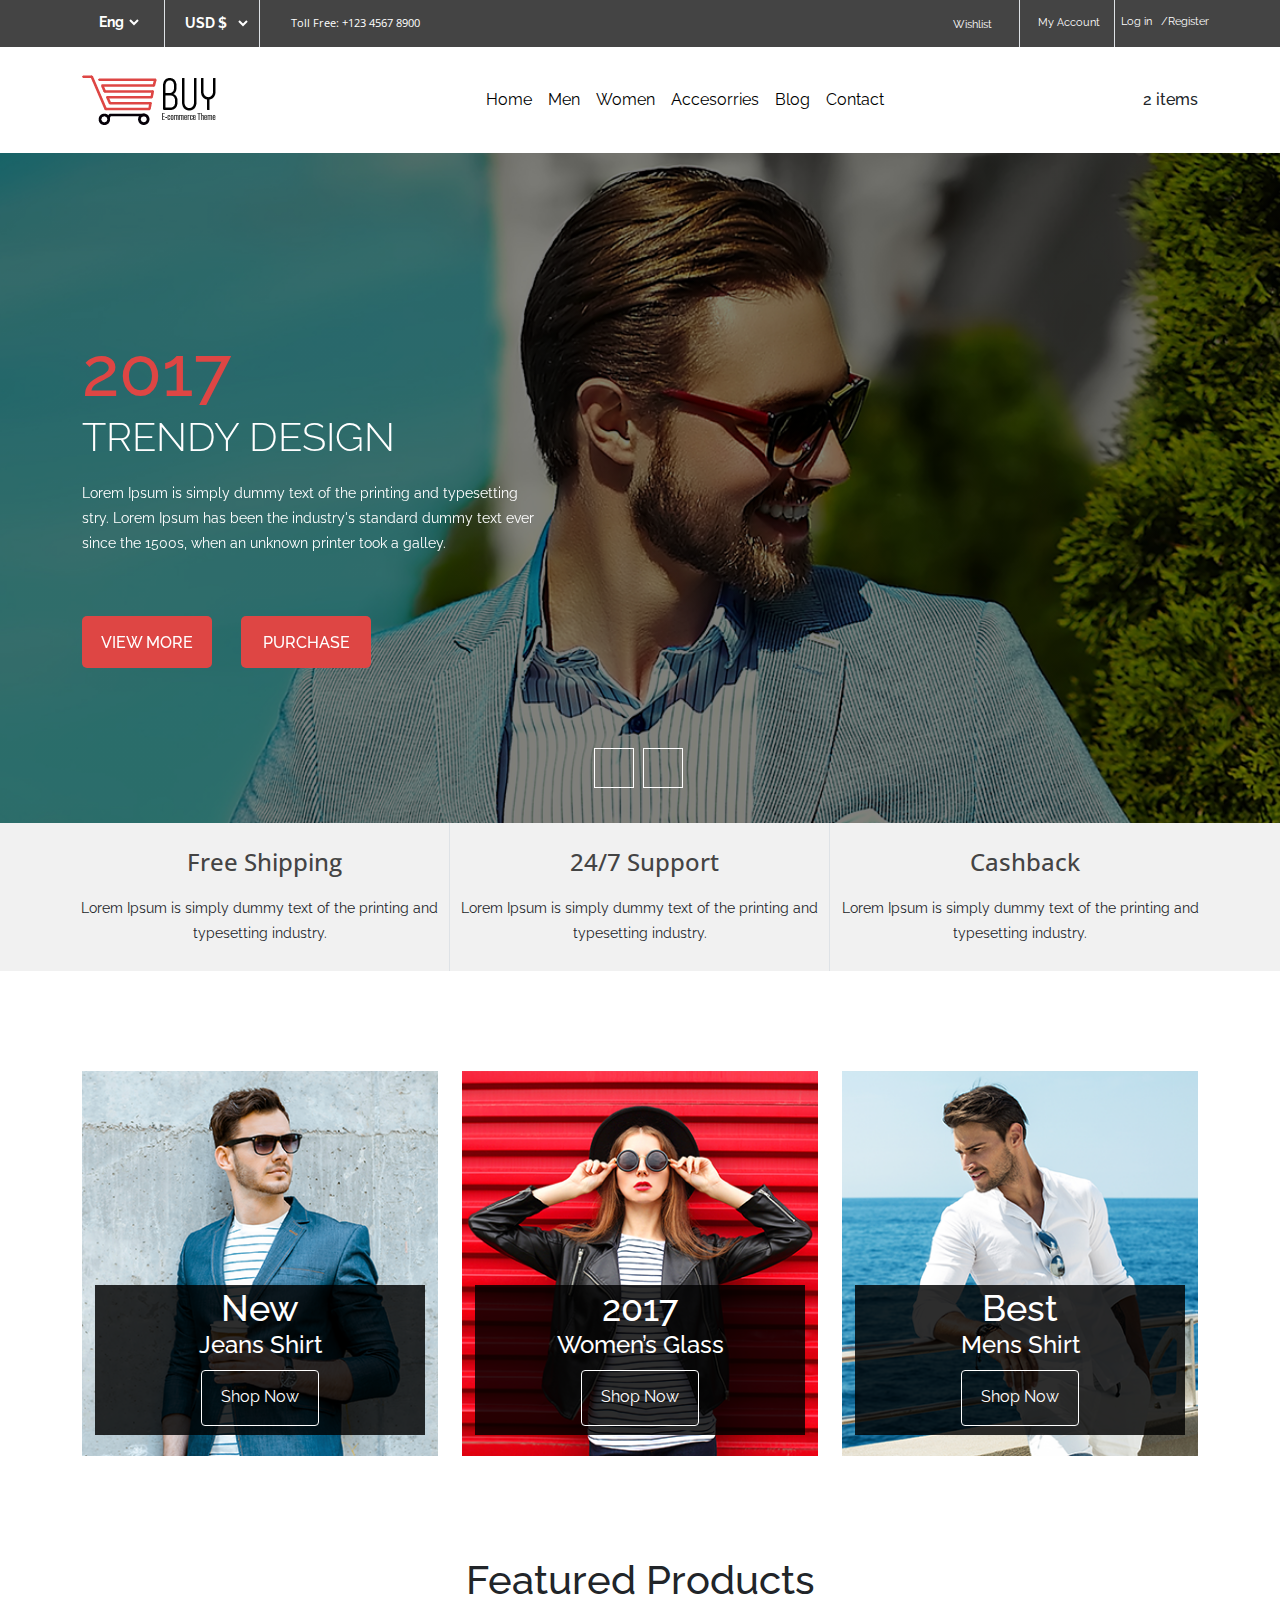
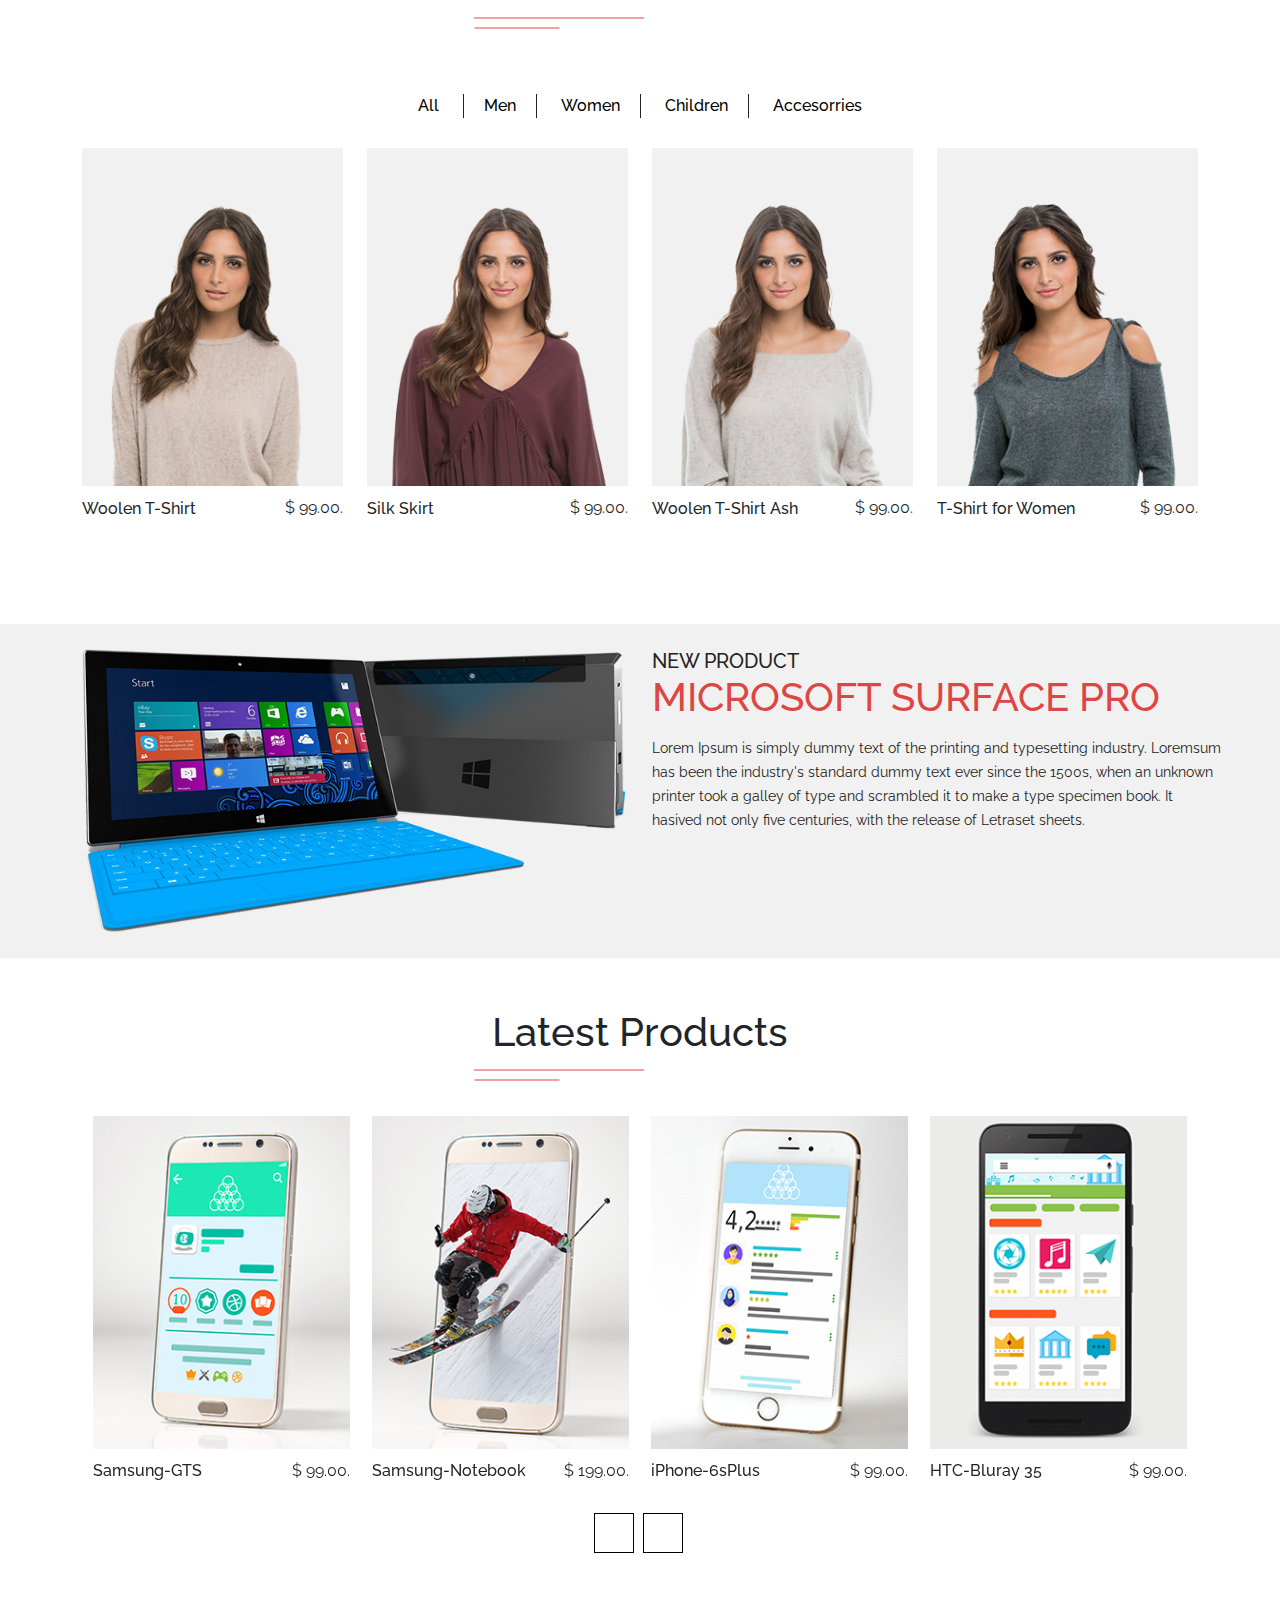
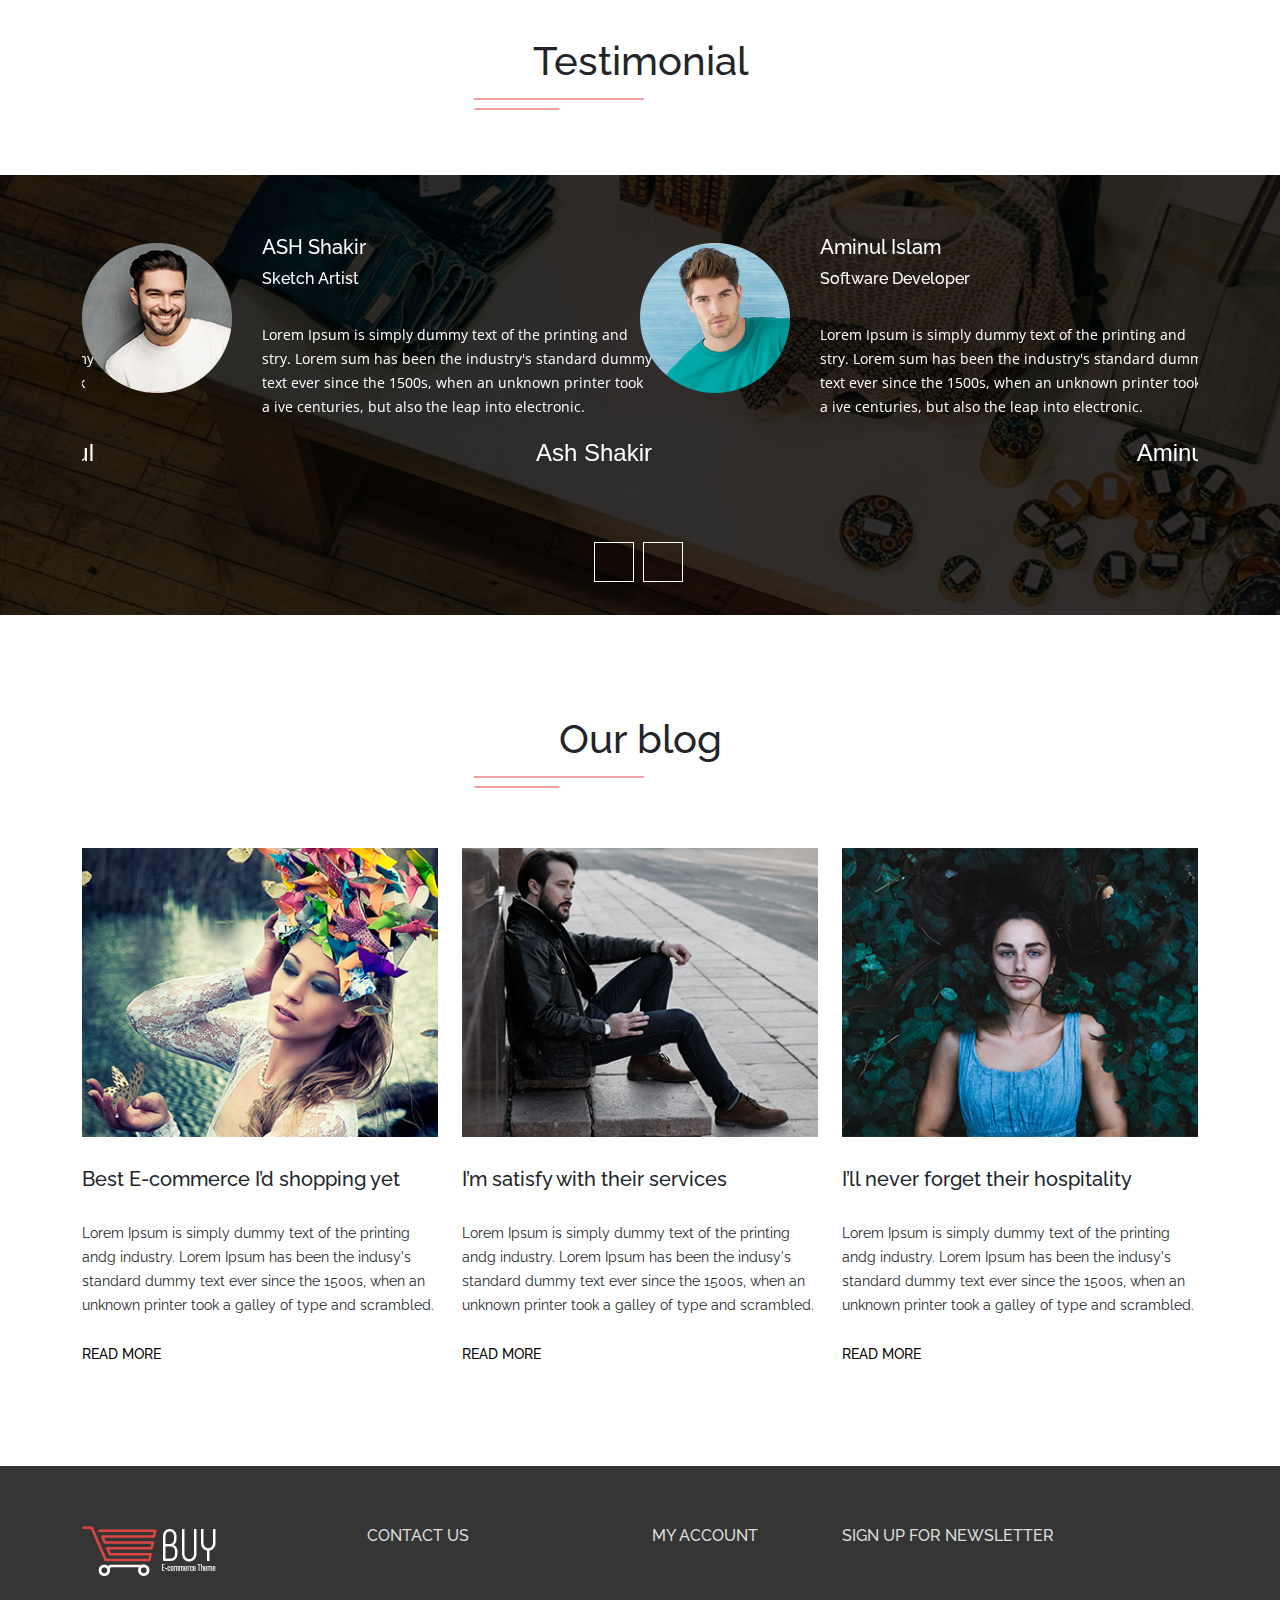
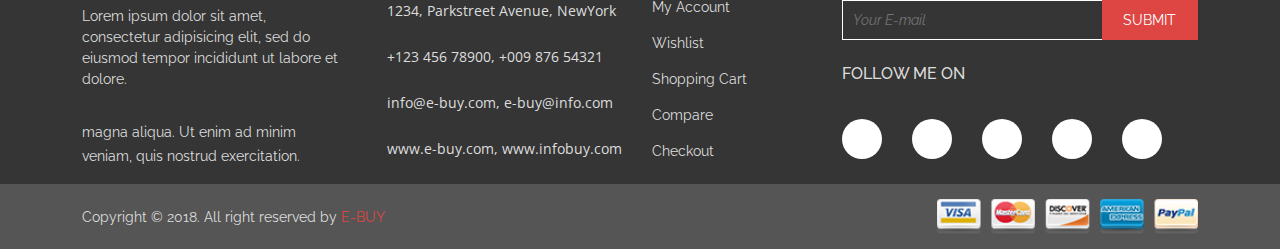
<file: index.html>
<!DOCTYPE html>
<html lang="en">
<head>
    <meta charset="UTF-8">
    <meta http-equiv="X-UA-Compatible" content="IE=edge">
    <meta name="viewport" content="width=device-width, initial-scale=1.0">
    <title>Multi-Page Website</title>
    <link href="https://fonts.cdnfonts.com/css/autograf-personal-use-only" rel="stylesheet">
    <link href="https://fonts.googleapis.com/css2?family=Open+Sans:wght@300;400;500;600;700;800&family=Raleway:wght@100;200;300;400;500;600;700;800;900&display=swap" rel="stylesheet"> 
    <link rel="stylesheet" href="https://cdnjs.cloudflare.com/ajax/libs/font-awesome/6.2.1/css/all.min.css" integrity="sha512-MV7K8+y+gLIBoVD59lQIYicR65iaqukzvf/nwasF0nqhPay5w/9lJmVM2hMDcnK1OnMGCdVK+iQrJ7lzPJQd1w==" crossorigin="anonymous" referrerpolicy="no-referrer" />
    <link rel="icon" href="images/icon.png"> 
    <link rel="stylesheet" href="css/slick.css">
    <link rel="stylesheet" href="css/bootstrap.min.css">
    <link rel="stylesheet" href="css/style.css">
</head>
<body>
 <!-- header Part Start -->
 <header>
    <div class="container">
        <div class="row text-center">
            <div class="col-lg-1 border-end">
             <div class="language">
                <select name="language" id="language" class=" text-center">
                    <option value="eng">Eng</option>
                    <option value="ban">Ban</option>
                    <option value="ger">Ger</option>
                    <option value="hin">Hin</option>
                    <option value="jap">Jap</option>
                    <option value="chin">Chin</option>
                  </select>
             </div>
            </div>
            <div class="col-lg-1 border-end">
                <div class="currency">
                    <select name="Currency" id="Currency" class=" text-uppercase text-center">
                        <option value="dollar">Usd <span>$</span></option>
                        <option value="taka">taka <span>$</span></option>
                        <option value="rupi">rupi <span>$</span></option>
                        <option value="uwan">Uwan <span>$</span></option>
                        <option value="yean">Yean <span>$</span></option>
                    </select>
                </div>
            </div>
            <div class="col-lg-2">
                <div class="toll_free">
                    <p>Toll Free: +123 4567 8900</p>
                </div>
            </div>
            <div class="col-lg-1 d-flex align-items-center offset-5 border-end justify-content-center">
                <div class="wish">
                    <i class="fa-solid fa-heart"></i>
                    <a href="#">Wishlist</a>
                </div>
            </div>
            <div class="col-lg-1 d-flex align-items-center border-end justify-content-center">
                <div class="account d-flex align-items-center">
                    <i class="fa-solid fa-user"></i>
                    <a href="#">My Account</a>
                </div>
            </div>
            <div class="col-lg-1">
                <div class="log_reg">
                    <a href="#">Log in</a>
                    <a href="#">/Register</a>
                </div>
            </div>
        </div>
    </div>
 </header>
 <!-- header Part End -->

 <!-- Nav Part Start -->
 <nav class="navbar navbar-expand-lg navbar-light">
    <div class="container">
      <a class="navbar-brand" href="./index.html">
        <img src="images/logo.png" class="w-100" alt="logo">
      </a>
      <button class="navbar-toggler" type="button" data-bs-toggle="collapse" data-bs-target="#navbarSupportedContent" aria-controls="navbarSupportedContent" aria-expanded="false" aria-label="Toggle navigation">
        <span class="navbar-toggler-icon"></span>
      </button>
      <div class="collapse navbar-collapse" id="navbarSupportedContent">
        <ul class="navbar-nav mx-auto mb-2 mb-lg-0">
          <li class="nav-item">
            <a class="nav-link active" aria-current="page" href="./index.html">Home</a>
          </li>
          <li class="nav-item">
            <a class="nav-link" href="#">Men</a>
          </li>
          <li class="nav-item">
            <a class="nav-link" href="#">Women</a>
          </li>
          <li class="nav-item">
            <a class="nav-link" href="#">Accesorries</a>
          </li>
          <li class="nav-item">
            <a class="nav-link" href="about.html">Blog</a>
          </li>
          <li class="nav-item">
            <a class="nav-link" href="#">Contact</a>
          </li>                         
        </ul>
      </div>
      <div class="menu_icon d-flex align-items-center">
       <div class="nav_icon">
        <input type="text" class="inputtt">
        <i class="fa-solid fa-magnifying-glass"></i>
       </div>
        <div class="menu_icon_2 d-flex align-items-center">
            <i class="fa-solid fa-bag-shopping"></i>
            <p data-bs-toggle="modal" data-bs-target="#exampleModal">2 items</p>
        </div>
      </div>
    </div>
  </nav>

<!-- Modal -->
<div class="modal fade" id="exampleModal" tabindex="-1" aria-labelledby="exampleModalLabel" aria-hidden="true">
    <div class="modal-dialog">
      <div class="modal-content">
        <div class="modal-header">
          <h5 class="modal-title" id="exampleModalLabel">Modal title</h5>
          <button type="button" class="btn-close" data-bs-dismiss="modal" aria-label="Close"></button>
        </div>
        <div class="modal-body">
          <h2>hello</h2>
        </div>
        <div class="modal-footer">
          <button type="button" class="btn btn-secondary" data-bs-dismiss="modal">Close</button>
          <button type="button" class="btn btn-primary">Save changes</button>
        </div>
      </div>
    </div>
  </div>

 <!-- Nav Part End -->

 <!-- banner Part start -->
 <section id="banner">
    <div class="ban_slide">
        <i class="fa-solid fa-angle-left next"></i>
        <i class="fa-solid fa-angle-right prev"></i>
    </div>
    <div class="container">
        <div class="row ">
            <div class="ban_main">
                <div class="col-lg-6">
                    <h1>2017</h1>
                    <h2>Trendy Design</h2>
                    <p>Lorem Ipsum is simply dummy text of the printing and typesetting stry. Lorem Ipsum has been the industry's standard dummy text ever since the 1500s, when an unknown printer took a galley.</p>
                    <div class="bnr_btn">
                        <a href="#">View more</a>
                        <a href="#">Purchase</a>
                    </div>
                </div>
                <div class="col-lg-6">
                    <h1>2017</h1>
                    <h2>Trendy Design</h2>
                    <p>Lorem Ipsum is simply dummy text of the printing and typesetting stry. Lorem Ipsum has been the industry's standard dummy text ever since the 1500s, when an unknown printer took a galley.</p>
                    <div class="bnr_btn">
                        <a href="#">View more</a>
                        <a href="#">Purchase</a>
                    </div>
                </div>
                <div class="col-lg-6">
                    <h1>2017</h1>
                    <h2>Trendy Design</h2>
                    <p>Lorem Ipsum is simply dummy text of the printing and typesetting stry. Lorem Ipsum has been the industry's standard dummy text ever since the 1500s, when an unknown printer took a galley.</p>
                    <div class="bnr_btn">
                        <a href="#">View more</a>
                        <a href="#">Purchase</a>
                    </div>
                </div>
            </div>
        </div>
    </div>
 </section>
 <!-- banner Part End -->

 <!-- detail Part start -->
 <section id="detail">
    <div class="container">
        <div class="row">
            <div class="col-lg-4 border-end">
                <div class="detail-item">
                    <div class="detail_icon d-flex align-items-center justify-content-center">
                        <i class="fa-solid fa-truck"></i>
                        <h4>Free Shipping</h4>
                    </div>
                    <div class="detail_text text-center">
                        <p>Lorem Ipsum is simply dummy text of the printing and typesetting industry.</p>
                    </div>
                </div>
            </div>
            <div class="col-lg-4 border-end">
                <div class="detail-item">
                    <div class="detail_icon d-flex align-items-center justify-content-center">
                        <i class="fa-regular fa-life-ring"></i>
                        <h4>24/7 Support</h4>
                    </div>
                    <div class="detail_text text-center">
                        <p>Lorem Ipsum is simply dummy text of the printing and typesetting industry.</p>
                    </div>
                </div>
            </div>
            <div class="col-lg-4 ">
                <div class="detail-item">
                    <div class="detail_icon d-flex align-items-center justify-content-center">
                        <i class="fa-solid fa-money-check-dollar"></i>
                        <h4>Cashback</h4>
                    </div>
                    <div class="detail_text text-center">
                        <p>Lorem Ipsum is simply dummy text of the printing and typesetting industry.</p>
                    </div>
                </div>
            </div>
        </div>
    </div>
 </section>
 <!-- detail Part End -->

 <!-- Pro-Demo Part start -->
 <section id="pro_demo">
    <div class="container">
        <div class="row">
            <div class="col-lg-4">
                <div class="demo_item">
                    <div class="demo_img">
                        <img src="images/im1.png" class="w-100" alt="demo">
                        <div class="demo_tag">
                            <p>New</p>
                        </div>
                        <div class="demo_over">
                            <h3>New</h3>
                            <h4>Jeans Shirt</h4>
                            <a href="#">Shop Now</a>
                        </div>
                    </div>
                </div>
            </div>
            <div class="col-lg-4">
                <div class="demo_item">
                    <div class="demo_img">
                        <img src="images/im2.png" class="w-100" alt="demo">
                        <div class="demo_tag">
                            <p>New</p>
                        </div>
                        <div class="demo_over">
                            <h3>2017</h3>
                            <h4>Women’s Glass</h4>
                            <a href="#">Shop Now</a>
                        </div>
                    </div>
                </div>
            </div>
            <div class="col-lg-4">
                <div class="demo_item">
                    <div class="demo_img">
                        <img src="images/im3.png" class="w-100" alt="demo">
                        <div class="demo_tag">
                            <p>New</p>
                        </div>
                        <div class="demo_over">
                            <h3>Best</h3>
                            <h4>Mens Shirt</h4>
                            <a href="#">Shop Now</a>
                        </div>
                    </div>
                </div>
            </div>
        </div>
    </div>
 </section>
 <!-- Pro-Demo Part End -->

 <!-- Product Part start -->
 <section id="product">
    <div class="container">
        <div class="row">
            <div class="common_head text-center">
                <h3>Featured Products</h3>
            </div>
        </div>
        <div class="row pro_main">
            <div class="btn_main">
                <div class="col-lg-12">
                    <div class="pro_btn text-center">
                        <button>All</button>
                        <button class="border-dark border-start border-end">Men</button>
                        <button class="border-dark border-end">Women</button>
                        <button class= "border-dark border-end">Children</button>
                        <button>Accesorries</button>   
                    </div>
                </div>
            </div>
            <div class="col-lg-3">
                <div class="pro_item">
                    <div class="pro_img">
                        <img src="images/im4.png" class="w-100" alt="img">
                        <div class="pro_over">
                            <ul>
                                <li><a href="#"><i class="fa-solid fa-heart"></i></a></li>
                                <li><a href="#"><i class="fa-solid fa-shuffle"></i></a></li>
                                <li><a href="#"><i class="fa-solid fa-basket-shopping"></i></a></li>
                            </ul>
                        </div>
                    </div>
                    <div class="pro_text">
                        <div class="pro_name d-flex justify-content-between align-items-center">
                            <h6>Woolen T-Shirt</h6>
                            <p>$ 99.00.</p>
                        </div>
                        <div class="pro_icon">
                            <i class="fa-solid fa-star"></i>
                            <i class="fa-solid fa-star"></i>
                            <i class="fa-solid fa-star"></i>
                            <i class="fa-solid fa-star"></i>
                            <i class="fa-solid fa-star-half"></i>
                        </div>
                    </div>
                </div>
            </div>
            <div class="col-lg-3">
                <div class="pro_item">
                    <div class="pro_img">
                        <img src="images/im5.png" class="w-100" alt="img">
                        <div class="pro_over">
                            <ul>
                                <li><a href="#"><i class="fa-solid fa-heart"></i></a></li>
                                <li><a href="#"><i class="fa-solid fa-shuffle"></i></a></li>
                                <li><a href="#"><i class="fa-solid fa-basket-shopping"></i></a></li>
                            </ul>
                        </div>
                    </div>
                    <div class="pro_text">
                        <div class="pro_name d-flex justify-content-between align-items-center">
                            <h6>Silk Skirt</h6>
                            <p>$ 99.00.</p>
                        </div>
                        <div class="pro_icon">
                            <i class="fa-solid fa-star"></i>
                            <i class="fa-solid fa-star"></i>
                            <i class="fa-solid fa-star"></i>
                            <i class="fa-solid fa-star"></i>
                            <i class="fa-solid fa-star-half"></i>
                        </div>
                    </div>
                </div>
            </div>
            <div class="col-lg-3">
                <div class="pro_item">
                    <div class="pro_img">
                        <img src="images/im6.png" class="w-100" alt="img">
                        <div class="pro_over">
                            <ul>
                                <li><a href="#"><i class="fa-solid fa-heart"></i></a></li>
                                <li><a href="#"><i class="fa-solid fa-shuffle"></i></a></li>
                                <li><a href="#"><i class="fa-solid fa-basket-shopping"></i></a></li>
                            </ul>
                        </div>
                    </div>
                    <div class="pro_text">
                        <div class="pro_name d-flex justify-content-between align-items-center">
                            <h6>Woolen T-Shirt Ash</h6>
                            <p>$ 99.00.</p>
                        </div>
                        <div class="pro_icon">
                            <i class="fa-solid fa-star"></i>
                            <i class="fa-solid fa-star"></i>
                            <i class="fa-solid fa-star"></i>
                            <i class="fa-solid fa-star"></i>
                            <i class="fa-solid fa-star-half"></i>
                        </div>
                    </div>
                </div>
            </div>
            <div class="col-lg-3">
                <div class="pro_item">
                    <div class="pro_img">
                        <img src="images/im7.png" class="w-100" alt="img">
                        <div class="pro_over">
                            <ul>
                                <li><a href="#"><i class="fa-solid fa-heart"></i></a></li>
                                <li><a href="#"><i class="fa-solid fa-shuffle"></i></a></li>
                                <li><a href="#"><i class="fa-solid fa-basket-shopping"></i></a></li>
                            </ul>
                        </div>
                    </div>
                    <div class="pro_text">
                        <div class="pro_name d-flex justify-content-between align-items-center">
                            <h6>T-Shirt for Women</h6>
                            <p>$ 99.00.</p>
                        </div>
                        <div class="pro_icon">
                            <i class="fa-solid fa-star"></i>
                            <i class="fa-solid fa-star"></i>
                            <i class="fa-solid fa-star"></i>
                            <i class="fa-solid fa-star"></i>
                            <i class="fa-solid fa-star-half"></i>
                        </div>
                    </div>
                </div>
            </div>
        </div>
    </div>
 </section>
 <!-- Product Part End -->

 <!-- Sruface Part start -->
 <section id="surface">
    <div class="container">
        <div class="row">
            <div class="col-lg-6">
                <div class="sur_img">
                    <img src="images/bg1.png" class="w-100" alt="bg1">
                </div>
            </div>
            <div class="col-lg-6">
                <div class="sur_text_main">
                    <h6>New Product</h6>
                    <h4>Microsoft Surface Pro</h4>
                    <p>Lorem Ipsum is simply dummy text of the printing and typesetting industry. Loremsum has been the industry's standard dummy text ever since the 1500s, when an unknown printer took a galley of type and scrambled it to make a type specimen book. It hasived not only five centuries, with the release of Letraset sheets.</p>
                    <div class="main_count">
                        <p id="demo1"></p>
                        <p id="demo2"></p>
                        <p id="demo3"></p>
                        <p id="demo4"></p>
                    </div>
                </div>
            </div>
        </div>
    </div>
 </section>
 <!-- Sruface Part End -->

 <!-- Mobile Part Start -->
 <section id="mobile">
    <div class="mobile_slide">
        <i class="fa-solid fa-angle-left nexxt"></i>
        <i class="fa-solid fa-angle-right preev"></i>
    </div>
    <div class="container">
        <div class="row">
            <div class="common_head text-center">
                <h3>Latest Products</h3>
            </div>
        </div>
        <div class="row">
            <div class="mobile_main">
                <div class="col-lg-3">
                    <div class="mobile_item">
                        <div class="mobile_img">
                            <img src="images/im8.png" class="w-100" alt="img">
                            <div class="mobile_over">
                                <ul>
                                    <li><a href="#"><i class="fa-solid fa-heart"></i></a></li>
                                    <li><a href="#"><i class="fa-solid fa-shuffle"></i></a></li>
                                    <li><a href="#"><i class="fa-solid fa-basket-shopping"></i></a></li>
                                </ul>
                            </div>
                        </div>
                        <div class="mobile_text">
                            <div class="mobile_name d-flex justify-content-between align-items-center">
                                <h6>Samsung-GTS</h6>
                                <p>$ 99.00.</p>
                            </div>
                            <div class="mobile_icon">
                                <i class="fa-solid fa-star"></i>
                                <i class="fa-solid fa-star"></i>
                                <i class="fa-solid fa-star"></i>
                                <i class="fa-solid fa-star"></i>
                                <i class="fa-solid fa-star-half"></i>
                            </div>
                        </div>
                    </div>
                </div>
                <div class="col-lg-3">
                    <div class="mobile_item">
                        <div class="mobile_img">
                            <img src="images/im9.png" class="w-100" alt="img">
                            <div class="mobile_over">
                                <ul>
                                    <li><a href="#"><i class="fa-solid fa-heart"></i></a></li>
                                    <li><a href="#"><i class="fa-solid fa-shuffle"></i></a></li>
                                    <li><a href="#"><i class="fa-solid fa-basket-shopping"></i></a></li>
                                </ul>
                            </div>
                        </div>
                        <div class="mobile_text">
                            <div class="mobile_name d-flex justify-content-between align-items-center">
                                <h6>Samsung-Notebook</h6>
                                <p>$ 199.00.</p>
                            </div>
                            <div class="mobile_icon">
                                <i class="fa-solid fa-star"></i>
                                <i class="fa-solid fa-star"></i>
                                <i class="fa-solid fa-star"></i>
                                <i class="fa-solid fa-star"></i>
                                <i class="fa-solid fa-star-half"></i>
                            </div>
                        </div>
                    </div>
                </div>
                <div class="col-lg-3">
                    <div class="mobile_item">
                        <div class="mobile_img">
                            <img src="images/im10.png" class="w-100" alt="img">
                            <div class="mobile_over">
                                <ul>
                                    <li><a href="#"><i class="fa-solid fa-heart"></i></a></li>
                                    <li><a href="#"><i class="fa-solid fa-shuffle"></i></a></li>
                                    <li><a href="#"><i class="fa-solid fa-basket-shopping"></i></a></li>
                                </ul>
                            </div>
                        </div>
                        <div class="mobile_text">
                            <div class="mobile_name d-flex justify-content-between align-items-center">
                                <h6>iPhone-6sPlus</h6>
                                <p>$ 99.00.</p>
                            </div>
                            <div class="mobile_icon">
                                <i class="fa-solid fa-star"></i>
                                <i class="fa-solid fa-star"></i>
                                <i class="fa-solid fa-star"></i>
                                <i class="fa-solid fa-star"></i>
                                <i class="fa-solid fa-star-half"></i>
                            </div>
                        </div>
                    </div>
                </div>
                <div class="col-lg-3">
                    <div class="mobile_item">
                        <div class="mobile_img">
                            <img src="images/im11.png" class="w-100" alt="img">
                            <div class="mobile_over">
                                <ul>
                                    <li><a href="#"><i class="fa-solid fa-heart"></i></a></li>
                                    <li><a href="#"><i class="fa-solid fa-shuffle"></i></a></li>
                                    <li><a href="#"><i class="fa-solid fa-basket-shopping"></i></a></li>
                                </ul>
                            </div>
                        </div>
                        <div class="mobile_text">
                            <div class="mobile_name d-flex justify-content-between align-items-center">
                                <h6>HTC-Bluray 35</h6>
                                <p>$ 99.00.</p>
                            </div>
                            <div class="mobile_icon">
                                <i class="fa-solid fa-star"></i>
                                <i class="fa-solid fa-star"></i>
                                <i class="fa-solid fa-star"></i>
                                <i class="fa-solid fa-star"></i>
                                <i class="fa-solid fa-star-half"></i>
                            </div>
                        </div>
                    </div>
                </div>
                <div class="col-lg-3">
                    <div class="mobile_item">
                        <div class="mobile_img">
                            <img src="images/im8.png" class="w-100" alt="img">
                            <div class="mobile_over">
                                <ul>
                                    <li><a href="#"><i class="fa-solid fa-heart"></i></a></li>
                                    <li><a href="#"><i class="fa-solid fa-shuffle"></i></a></li>
                                    <li><a href="#"><i class="fa-solid fa-basket-shopping"></i></a></li>
                                </ul>
                            </div>
                        </div>
                        <div class="mobile_text">
                            <div class="mobile_name d-flex justify-content-between align-items-center">
                                <h6>Samsung-GTS</h6>
                                <p>$ 99.00.</p>
                            </div>
                            <div class="mobile_icon">
                                <i class="fa-solid fa-star"></i>
                                <i class="fa-solid fa-star"></i>
                                <i class="fa-solid fa-star"></i>
                                <i class="fa-solid fa-star"></i>
                                <i class="fa-solid fa-star-half"></i>
                            </div>
                        </div>
                    </div>
                </div>
                <div class="col-lg-3">
                    <div class="mobile_item">
                        <div class="mobile_img">
                            <img src="images/im9.png" class="w-100" alt="img">
                            <div class="mobile_over">
                                <ul>
                                    <li><a href="#"><i class="fa-solid fa-heart"></i></a></li>
                                    <li><a href="#"><i class="fa-solid fa-shuffle"></i></a></li>
                                    <li><a href="#"><i class="fa-solid fa-basket-shopping"></i></a></li>
                                </ul>
                            </div>
                        </div>
                        <div class="mobile_text">
                            <div class="mobile_name d-flex justify-content-between align-items-center">
                                <h6>Samsung-Notebook</h6>
                                <p>$ 199.00.</p>
                            </div>
                            <div class="mobile_icon">
                                <i class="fa-solid fa-star"></i>
                                <i class="fa-solid fa-star"></i>
                                <i class="fa-solid fa-star"></i>
                                <i class="fa-solid fa-star"></i>
                                <i class="fa-solid fa-star-half"></i>
                            </div>
                        </div>
                    </div>
                </div>
                <div class="col-lg-3">
                    <div class="mobile_item">
                        <div class="mobile_img">
                            <img src="images/im10.png" class="w-100" alt="img">
                            <div class="mobile_over">
                                <ul>
                                    <li><a href="#"><i class="fa-solid fa-heart"></i></a></li>
                                    <li><a href="#"><i class="fa-solid fa-shuffle"></i></a></li>
                                    <li><a href="#"><i class="fa-solid fa-basket-shopping"></i></a></li>
                                </ul>
                            </div>
                        </div>
                        <div class="mobile_text">
                            <div class="mobile_name d-flex justify-content-between align-items-center">
                                <h6>iPhone-6sPlus</h6>
                                <p>$ 99.00.</p>
                            </div>
                            <div class="mobile_icon">
                                <i class="fa-solid fa-star"></i>
                                <i class="fa-solid fa-star"></i>
                                <i class="fa-solid fa-star"></i>
                                <i class="fa-solid fa-star"></i>
                                <i class="fa-solid fa-star-half"></i>
                            </div>
                        </div>
                    </div>
                </div>
                <div class="col-lg-3">
                    <div class="mobile_item">
                        <div class="mobile_img">
                            <img src="images/im11.png" class="w-100" alt="img">
                            <div class="mobile_over">
                                <ul>
                                    <li><a href="#"><i class="fa-solid fa-heart"></i></a></li>
                                    <li><a href="#"><i class="fa-solid fa-shuffle"></i></a></li>
                                    <li><a href="#"><i class="fa-solid fa-basket-shopping"></i></a></li>
                                </ul>
                            </div>
                        </div>
                        <div class="mobile_text">
                            <div class="mobile_name d-flex justify-content-between align-items-center">
                                <h6>HTC-Bluray 35</h6>
                                <p>$ 99.00.</p>
                            </div>
                            <div class="mobile_icon">
                                <i class="fa-solid fa-star"></i>
                                <i class="fa-solid fa-star"></i>
                                <i class="fa-solid fa-star"></i>
                                <i class="fa-solid fa-star"></i>
                                <i class="fa-solid fa-star-half"></i>
                            </div>
                        </div>
                    </div>
                </div>
            </div>
        </div>
    </div>
 </section>
 <!-- Mobile Part End -->

 <!-- testimonial Part start -->
 <section id="testi">
    <div class="container">
        <div class="row">
            <div class="common_head text-center">
                <h3>Testimonial</h3>
            </div>
        </div>
    </div>
    <div class="testi_main">
        <div class="testi_slider">
            <i class="fa fa-chevron-right back" aria-hidden="true"></i>
            <i class="fa fa-chevron-left move" aria-hidden="true"></i>
        </div>
       <div class="container">
        <div class="row">
            <div class="testi_container">
                <div class="col-lg-6">
                    <div class="testi_item d-flex">
                        <div class="testi_img mt-2 text-center">
                            <img src="images/user1.png" width="w-100" alt="user">
                        </div>
                        <div class="testi_text text-white">
                            <h5>ASH Shakir</h5>
                            <h6>Sketch Artist</h6>
                            <p>Lorem Ipsum is simply dummy text of the printing and stry. Lorem sum has been the industry's standard dummy text ever since the 1500s, when an unknown printer took a ive centuries, but also the leap into electronic.</p>
                            <div class="testi_sign text-end">
                                <h5>Ash Shakir</h5>
                            </div>
                        </div>
                    </div>
                </div>
                <div class="col-lg-6">
                    <div class="testi_item d-flex">
                        <div class="testi_img mt-2">
                            <img src="images/user2.png" width="w-100" alt="user">
                        </div>
                        <div class="testi_text text-white">
                            <h5>Aminul Islam</h5>
                            <h6>Software Developer</h6>
                            <p>Lorem Ipsum is simply dummy text of the printing and stry. Lorem sum has been the industry's standard dummy text ever since the 1500s, when an unknown printer took a ive centuries, but also the leap into electronic.</p>
                            <div class="testi_sign text-end">
                                <h5>Aminul</h5>
                            </div>
                        </div>
                    </div>
                </div>
                <div class="col-lg-6">
                    <div class="testi_item d-flex">
                        <div class="testi_img mt-2">
                            <img src="images/user1.png" width="w-100" alt="user">
                        </div>
                        <div class="testi_text text-white">
                            <h5>Aminul Islam</h5>
                            <h6>Software Developer</h6>
                            <p>Lorem Ipsum is simply dummy text of the printing and stry. Lorem sum has been the industry's standard dummy text ever since the 1500s, when an unknown printer took a ive centuries, but also the leap into electronic.</p>
                            <div class="testi_sign text-end">
                                <h5>Aminul</h5>
                            </div>
                        </div>
                    </div>
                </div>
                <div class="col-lg-6">
                    <div class="testi_item d-flex">
                        <div class="testi_img mt-2">
                            <img src="images/user2.png" width="w-100" alt="user">
                        </div>
                        <div class="testi_text text-white">
                            <h5>Aminul Islam</h5>
                            <h6>Software Developer</h6>
                            <p>Lorem Ipsum is simply dummy text of the printing and stry. Lorem sum has been the industry's standard dummy text ever since the 1500s, when an unknown printer took a ive centuries, but also the leap into electronic.</p>
                            <div class="testi_sign text-end">
                                <h5>Aminul</h5>
                            </div>
                        </div>
                    </div>
                </div>
            </div>
        </div>
       </div>
    </div>
 </section>
 <!-- testimonial Part End -->

 <!-- Blog Part End -->
 <section id="blog">
    <div class="container">
        <div class="row">
            <div class="common_head text-center">
                <h3>Our blog</h3>
            </div>
        </div>
        <div class="row blog_main">
            <div class="col-lg-4">
                <div class="blog_item">
                    <div class="blog_img">
                        <img src="images/mi1.png" class="w-100" alt="m1">
                        <div class="blog_over">
                            <div class="blog_date d-flex align-items-center">
                                <i class="fa-solid fa-calendar-days"></i>
                                <p>26 October 2017</p>
                            </div>
                            <div class="blog_icon">
                                <i class="fa-solid fa-link"></i>
                            </div>
                            <div class="blog_social_main d-flex justify-content-between align-items-center">
                                <div class="blog_social d-flex align-items-center">
                                    <i class="fa fa-user" aria-hidden="true"></i>
                                    <p>By: Admin</p>
                                </div>
                                <div class="blog_social d-flex align-items-center">
                                    <i class="fa fa-thumbs-up" aria-hidden="true"></i>
                                    <p>2.5k Likes</p>
                                </div>
                                <div class="blog_social d-flex align-items-center">
                                    <i class="fa-solid fa-comment"></i>
                                    <p>1.5k Comments</p>
                                </div>
                            </div>
                        </div>
                    </div>
                    <div class="blog_text">
                        <h5>Best E-commerce I’d shopping yet</h5>
                        <p>Lorem Ipsum is simply dummy text of the printing andg industry. Lorem Ipsum has been the indusy's standard dummy text ever since the 1500s, when an unknown printer took a galley of type and scrambled.</p>
                        <a href="#">Read More <span><i class="fa-solid fa-right-long"></i></span></a>
                    </div>
                </div>
            </div>
            <div class="col-lg-4">
                <div class="blog_item">
                    <div class="blog_img">
                        <img src="images/mi2.png" class="w-100" alt="m1">
                        <div class="blog_over">
                            <div class="blog_date d-flex align-items-center">
                                <i class="fa-solid fa-calendar-days"></i>
                                <p>26 October 2017</p>
                            </div>
                            <div class="blog_icon">
                                <i class="fa-solid fa-link"></i>
                            </div>
                            <div class="blog_social_main d-flex justify-content-between align-items-center">
                                <div class="blog_social d-flex align-items-center">
                                    <i class="fa fa-user" aria-hidden="true"></i>
                                    <p>By: Admin</p>
                                </div>
                                <div class="blog_social d-flex align-items-center">
                                    <i class="fa fa-thumbs-up" aria-hidden="true"></i>
                                    <p>2.5k Likes</p>
                                </div>
                                <div class="blog_social d-flex align-items-center">
                                    <i class="fa-solid fa-comment"></i>
                                    <p>1.5k Comments</p>
                                </div>
                            </div>
                        </div>
                    </div>
                    <div class="blog_text">
                        <h5>I’m satisfy with their services</h5>
                        <p>Lorem Ipsum is simply dummy text of the printing andg industry. Lorem Ipsum has been the indusy's standard dummy text ever since the 1500s, when an unknown printer took a galley of type and scrambled.</p>
                        <a href="#">Read More <span><i class="fa-solid fa-right-long"></i></span></a>
                    </div>
                </div>
            </div>
            <div class="col-lg-4">
                <div class="blog_item">
                    <div class="blog_img">
                        <img src="images/mi3.png" class="w-100" alt="m1">
                        <div class="blog_over">
                            <div class="blog_date d-flex align-items-center">
                                <i class="fa-solid fa-calendar-days"></i>
                                <p>26 October 2017</p>
                            </div>
                            <div class="blog_icon">
                                <i class="fa-solid fa-link"></i>
                            </div>
                            <div class="blog_social_main d-flex justify-content-between align-items-center">
                                <div class="blog_social d-flex align-items-center">
                                    <i class="fa fa-user" aria-hidden="true"></i>
                                    <p>By: Admin</p>
                                </div>
                                <div class="blog_social d-flex align-items-center">
                                    <i class="fa fa-thumbs-up" aria-hidden="true"></i>
                                    <p>2.5k Likes</p>
                                </div>
                                <div class="blog_social d-flex align-items-center">
                                    <i class="fa-solid fa-comment"></i>
                                    <p>1.5k Comments</p>
                                </div>
                            </div>
                        </div>
                    </div>
                    <div class="blog_text">
                        <h5>I’ll never forget their hospitality</h5>
                        <p>Lorem Ipsum is simply dummy text of the printing andg industry. Lorem Ipsum has been the indusy's standard dummy text ever since the 1500s, when an unknown printer took a galley of type and scrambled.</p>
                        <a href="#">Read More <span><i class="fa-solid fa-right-long"></i></span></a>
                    </div>
                </div>
            </div>
        </div>
    </div>
 </section>
 <!-- Blog Part End -->

 <!-- fpoter Part Start -->
 <footer>
    <div class="container">
        <div class="row">
            <div class="col-lg-3">
                <div class="footer_logo">
                    <img src="images/logo1.png" alt="">
                </div>
                <div class="footer_logo_text">
                    <p>Lorem ipsum dolor sit amet, consectetur adipisicing elit, sed do eiusmod tempor incididunt ut labore et dolore.</p>
                    <span>magna aliqua. Ut enim ad minim veniam, quis nostrud exercitation.</span>
                </div>
            </div>
            <div class="col-lg-3">
                <div class="footer_head">
                    <h4>Contact us</h4>
                </div>
                <div class="footer_contact">
                    <div class="footer_contact_list d-flex align-items-center">
                        <i class="fa-solid fa-location-dot"></i>
                        <p>1234, Parkstreet Avenue, NewYork</p>
                    </div>
                    <div class="footer_contact_list d-flex align-items-center">
                        <i class="fa-solid fa-phone"></i>
                        <p>+123 456 78900, +009 876 54321</p>
                    </div>
                    <div class="footer_contact_list d-flex align-items-center">
                        <i class="fa-solid fa-envelope"></i>
                        <p>info@e-buy.com, e-buy@info.com</p>
                    </div>
                    <div class="footer_contact_list d-flex align-items-center">
                        <i class="fa-solid fa-earth-asia"></i>
                        <p>www.e-buy.com, www.infobuy.com</p>
                    </div>
                </div>
            </div>
            <div class="col-lg-2">
                <div class="footer_head">
                    <h4>My Account</h4>
                </div>
                <div class="footer_link">
                    <ul>
                        <li><a href="#">My Account</a></li>
                        <li><a href="#">Wishlist</a></li>
                        <li><a href="#">Shopping Cart</a></li>
                        <li><a href="#">Compare</a></li>
                        <li><a href="#">Checkout</a></li>
                    </ul>
                </div>
            </div>
            <div class="col-lg-4">
                <div class="footer_form_main">
                    <div class="footer_head">
                        <h4>Sign Up For Newsletter</h4>
                    </div>
                    <div class="footer_form d-flex align-items-center">
                        <input type="text" placeholder="Your E-mail">
                        <a href="#">Submit</a>
                    </div>
                    <div class="footer_head mt-4">
                        <h4>Follow me on</h4>
                    </div>
                    <div class="footer_social">
                        <ul>
                            <li><a href="#"><i class="fa-brands fa-facebook-f"></i></a></li>
                            <li><a href="#"><i class="fa-brands fa-twitter"></i></a></li>
                            <li><a href="#"><i class="fa-brands fa-pinterest-p"></i></a></li>
                            <li><a href="#"><i class="fa-brands fa-behance"></i></a></li>
                            <li><a href="#"><i class="fa-brands fa-linkedin-in"></i></a></li>
                        </ul>
                    </div>
                </div>
            </div>
        </div>
    </div>
    <div class="last_footer">
        <div class="container">
            <div class="row align-items-center">
                <div class="col-lg-4">
                    <div class="last_footer_text">
                        <p>Copyright &copy; 2018. All right reserved by <span> E-BUY</span></p>
                    </div>
                </div>
                <div class="col-lg-3 offset-5">
                    <div class="last_footer_img text-end">
                        <img src="images/cards.png" class="w-100" alt="cards">
                    </div>
                </div>
            </div>
        </div>
    </div>
 </footer>
 <!-- footer Part End -->

 <script src="js/jquery-1.12.4.min.js"></script>
 <script src="js/slick.min.js"></script>
 <script src="js/bootstrap.bundle.min.js"></script>
 <script src="js/custom.js"></script>
</body>
</html>
</file>
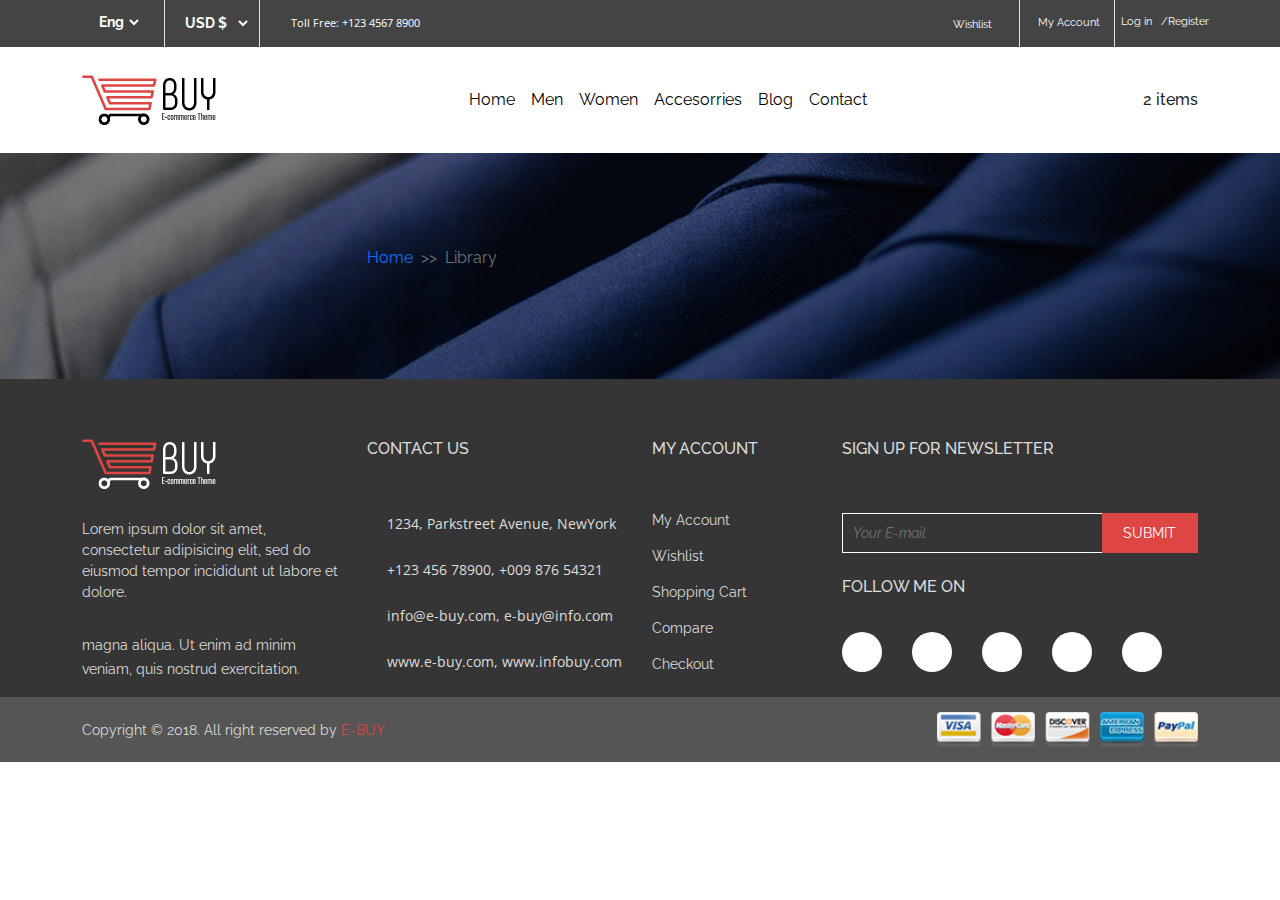
<file: about.html>
<!DOCTYPE html>
<html lang="en">
<head>
    <meta charset="UTF-8">
    <meta http-equiv="X-UA-Compatible" content="IE=edge">
    <meta name="viewport" content="width=device-width, initial-scale=1.0">
    <title>Multi-Page Website</title>
    <link href="https://fonts.cdnfonts.com/css/autograf-personal-use-only" rel="stylesheet">
    <link href="https://fonts.googleapis.com/css2?family=Open+Sans:wght@300;400;500;600;700;800&family=Raleway:wght@100;200;300;400;500;600;700;800;900&display=swap" rel="stylesheet"> 
    <link rel="stylesheet" href="https://cdnjs.cloudflare.com/ajax/libs/font-awesome/6.2.1/css/all.min.css" integrity="sha512-MV7K8+y+gLIBoVD59lQIYicR65iaqukzvf/nwasF0nqhPay5w/9lJmVM2hMDcnK1OnMGCdVK+iQrJ7lzPJQd1w==" crossorigin="anonymous" referrerpolicy="no-referrer" />
    <link rel="icon" href="images/icon.png"> 
    <link rel="stylesheet" href="css/slick.css">
    <link rel="stylesheet" href="css/bootstrap.min.css">
    <link rel="stylesheet" href="css/style.css">
</head>
<body>
 <!-- header Part Start -->
 <header>
    <div class="container">
        <div class="row text-center">
            <div class="col-lg-1 border-end">
             <div class="language">
                <select name="language" id="language" class=" text-center">
                    <option value="eng">Eng</option>
                    <option value="ban">Ban</option>
                    <option value="ger">Ger</option>
                    <option value="hin">Hin</option>
                    <option value="jap">Jap</option>
                    <option value="chin">Chin</option>
                  </select>
             </div>
            </div>
            <div class="col-lg-1 border-end">
                <div class="currency">
                    <select name="Currency" id="Currency" class=" text-uppercase text-center">
                        <option value="dollar">Usd <span>$</span></option>
                        <option value="taka">taka <span>$</span></option>
                        <option value="rupi">rupi <span>$</span></option>
                        <option value="uwan">Uwan <span>$</span></option>
                        <option value="yean">Yean <span>$</span></option>
                    </select>
                </div>
            </div>
            <div class="col-lg-2">
                <div class="toll_free">
                    <p>Toll Free: +123 4567 8900</p>
                </div>
            </div>
            <div class="col-lg-1 d-flex align-items-center offset-5 border-end justify-content-center">
                <div class="wish">
                    <i class="fa-solid fa-heart"></i>
                    <a href="#">Wishlist</a>
                </div>
            </div>
            <div class="col-lg-1 d-flex align-items-center border-end justify-content-center">
                <div class="account d-flex align-items-center">
                    <i class="fa-solid fa-user"></i>
                    <a href="#">My Account</a>
                </div>
            </div>
            <div class="col-lg-1">
                <div class="log_reg">
                    <a href="#">Log in</a>
                    <a href="#">/Register</a>
                </div>
            </div>
        </div>
    </div>
 </header>
 <!-- header Part End -->

 <!-- Nav Part Start -->
 <nav class="navbar navbar-expand-lg navbar-light">
    <div class="container">
      <a class="navbar-brand" href="index.html">
        <img src="images/logo.png" class="w-100" alt="logo">
      </a>
      <button class="navbar-toggler" type="button" data-bs-toggle="collapse" data-bs-target="#navbarSupportedContent" aria-controls="navbarSupportedContent" aria-expanded="false" aria-label="Toggle navigation">
        <span class="navbar-toggler-icon"></span>
      </button>
      <div class="collapse navbar-collapse" id="navbarSupportedContent">
        <ul class="navbar-nav mx-auto mb-2 mb-lg-0">
          <li class="nav-item">
            <a class="nav-link active" aria-current="page" href="index.html">Home</a>
          </li>
          <li class="nav-item">
            <a class="nav-link" href="#">Men</a>
          </li>
          <li class="nav-item">
            <a class="nav-link" href="#">Women</a>
          </li>
          <li class="nav-item">
            <a class="nav-link" href="#">Accesorries</a>
          </li>
          <li class="nav-item">
            <a class="nav-link" href="about.html">Blog</a>
          </li>
          <li class="nav-item">
            <a class="nav-link" href="#">Contact</a>
          </li>                         
        </ul>
      </div>
      <div class="menu_icon d-flex align-items-center">
        <i class="fa-solid fa-magnifying-glass"></i>
        <div class="menu_icon_2 d-flex align-items-center">
            <i class="fa-solid fa-bag-shopping"></i>
            <p>2 items</p>
        </div>
      </div>
    </div>
  </nav>
 <!-- Nav Part End -->


 <!-- about-head Part start -->
 <section id="pro_head">
    <div class="container">
        <div class="row justify-content-center">
            <div class="col-lg-6">
                <div class="pro_head ">
                    <h4></h4>
                    <nav style="--bs-breadcrumb-divider: '>>';" aria-label="breadcrumb">
                        <ol class="breadcrumb">
                          <li class="breadcrumb-item"><a href="">Home</a></li>
                          <li class="breadcrumb-item active" aria-current="page">Library</li>
                        </ol>
                      </nav>
                </div>
            </div>
        </div>
    </div>
 </section>
 <!-- about-head Part End -->


 <!-- footer Part Start -->
 <footer>
    <div class="container">
        <div class="row">
            <div class="col-lg-3">
                <div class="footer_logo">
                    <img src="images/logo1.png" alt="">
                </div>
                <div class="footer_logo_text">
                    <p>Lorem ipsum dolor sit amet, consectetur adipisicing elit, sed do eiusmod tempor incididunt ut labore et dolore.</p>
                    <span>magna aliqua. Ut enim ad minim veniam, quis nostrud exercitation.</span>
                </div>
            </div>
            <div class="col-lg-3">
                <div class="footer_head">
                    <h4>Contact us</h4>
                </div>
                <div class="footer_contact">
                    <div class="footer_contact_list d-flex align-items-center">
                        <i class="fa-solid fa-location-dot"></i>
                        <p>1234, Parkstreet Avenue, NewYork</p>
                    </div>
                    <div class="footer_contact_list d-flex align-items-center">
                        <i class="fa-solid fa-phone"></i>
                        <p>+123 456 78900, +009 876 54321</p>
                    </div>
                    <div class="footer_contact_list d-flex align-items-center">
                        <i class="fa-solid fa-envelope"></i>
                        <p>info@e-buy.com, e-buy@info.com</p>
                    </div>
                    <div class="footer_contact_list d-flex align-items-center">
                        <i class="fa-solid fa-earth-asia"></i>
                        <p>www.e-buy.com, www.infobuy.com</p>
                    </div>
                </div>
            </div>
            <div class="col-lg-2">
                <div class="footer_head">
                    <h4>My Account</h4>
                </div>
                <div class="footer_link">
                    <ul>
                        <li><a href="#">My Account</a></li>
                        <li><a href="#">Wishlist</a></li>
                        <li><a href="#">Shopping Cart</a></li>
                        <li><a href="#">Compare</a></li>
                        <li><a href="#">Checkout</a></li>
                    </ul>
                </div>
            </div>
            <div class="col-lg-4">
                <div class="footer_form_main">
                    <div class="footer_head">
                        <h4>Sign Up For Newsletter</h4>
                    </div>
                    <div class="footer_form d-flex align-items-center">
                        <input type="text" placeholder="Your E-mail">
                        <a href="#">Submit</a>
                    </div>
                    <div class="footer_head mt-4">
                        <h4>Follow me on</h4>
                    </div>
                    <div class="footer_social">
                        <ul>
                            <li><a href="#"><i class="fa-brands fa-facebook-f"></i></a></li>
                            <li><a href="#"><i class="fa-brands fa-twitter"></i></a></li>
                            <li><a href="#"><i class="fa-brands fa-pinterest-p"></i></a></li>
                            <li><a href="#"><i class="fa-brands fa-behance"></i></a></li>
                            <li><a href="#"><i class="fa-brands fa-linkedin-in"></i></a></li>
                        </ul>
                    </div>
                </div>
            </div>
        </div>
    </div>
    <div class="last_footer">
        <div class="container">
            <div class="row align-items-center">
                <div class="col-lg-4">
                    <div class="last_footer_text">
                        <p>Copyright &copy; 2018. All right reserved by <span> E-BUY</span></p>
                    </div>
                </div>
                <div class="col-lg-3 offset-5">
                    <div class="last_footer_img text-end">
                        <img src="images/cards.png" class="w-100" alt="cards">
                    </div>
                </div>
            </div>
        </div>
    </div>
 </footer>
 <!-- footer Part End -->

 <script src="js/jquery-1.12.4.min.js"></script>
 <script src="js/slick.min.js"></script>
 <script src="js/bootstrap.bundle.min.js"></script>
 <script src="js/custom.js"></script>
</body>
</html>
</file>
<file: css/style.css>
* {
  margin: 0;
  padding: 0;
  box-sizing: border-box;
  scroll-behavior: smooth;
  font-family: "Raleway", sans-serif;
}

ul {
  list-style: none;
  margin: 0;
  padding: 0;
}

a {
  text-decoration: none;
  display: inline-block;
}

img {
  vertical-align: middle;
}

h1, h2, h3, h4, h5, h6, p {
  margin: 0;
  padding: 0;
}

.container {
  width: 1170px;
  margin: 0 auto;
}

header {
  background-color: #444444;
}
header .col-lg-1 {
  padding: 0;
}
header .col-lg-2 {
  padding: 0;
}
header .language select {
  background: transparent;
  border: none;
  outline: none;
  color: #fff;
  font-size: 14px;
  padding: 13px 0;
  font-weight: bold;
}
header .currency select {
  background: transparent;
  border: none;
  outline: none;
  color: #fff;
  font-size: 14px;
  padding: 14px 0;
  font-weight: bold;
}
header .toll_free p {
  font-size: 11px;
  color: #fff;
  font-family: "Open Sans", sans-serif;
  padding: 15px 0;
}
header .wish i {
  color: #fff;
  font-size: 11px;
  margin-top: 2px;
}
header .wish a {
  color: #fff;
  font-size: 11px;
}
header .account i {
  color: #fff;
  font-size: 11px;
  margin-right: 4px;
  margin-top: px;
}
header .account a {
  color: #fff;
  font-size: 11px;
}
header .log_reg a {
  font-size: 11px;
  color: #fff;
  padding: 14px 0;
  margin-left: 5px;
}

nav {
  padding: 23px 0 !important;
}
nav ul li a {
  transition: 0.5s;
  font-size: 16px;
  position: relative;
  color: #000 !important;
}
nav ul li a:hover {
  color: #de4644 !important;
}
nav ul li a::after {
  position: absolute;
  content: "";
  width: 0;
  height: 1px;
  bottom: 0;
  left: 12%;
  background-color: #de4644;
  opacity: 0;
  transition: 0.5s;
  -webkit-transition: 0.5s;
  -moz-transition: 0.5s;
  -ms-transition: 0.5s;
  -o-transition: 0.5s;
}
nav ul li a:hover::after {
  width: 23px;
  opacity: 1;
}
nav ul li a::before {
  position: absolute;
  content: "";
  width: 0;
  height: 1px;
  bottom: -4px;
  left: 12%;
  background-color: #de4644;
  opacity: 0;
  transition: 0.5s;
  -webkit-transition: 0.5s;
  -moz-transition: 0.5s;
  -ms-transition: 0.5s;
  -o-transition: 0.5s;
}
nav ul li a:hover::before {
  width: 11px;
  opacity: 1;
}
nav .menu_icon {
  transition: 0.5s;
  cursor: pointer;
}
nav .menu_icon i {
  font-size: 15px;
  margin-right: 35px;
}
nav .menu_icon i:hover {
  color: #de4644;
}
nav .menu_icon .menu_icon_2 {
  transition: 0.5s;
  cursor: pointer;
}
nav .menu_icon .menu_icon_2 i {
  margin-right: 5px;
}
nav .menu_icon .menu_icon_2 p {
  font-weight: 500;
}
nav .menu_icon .menu_icon_2:hover {
  color: #de4644;
}

.nav_icon {
  position: relative;
}

.inputtt {
  width: 0px;
  position: absolute;
  right: 5px;
  top: -13px;
  transition: 0.5s;
  border: 2px solid transparent;
}

.bg {
  width: 200px;
  border: 2px solid #222;
}

.nav_icon i {
  position: absolute;
  right: -23px;
  top: 50%;
  transform: translateY(-50%);
}

#banner {
  padding: 176px 0 155px 0;
  background: linear-gradient(to left, rgba(0, 0, 0, 0.5), rgba(0, 0, 0, 0.5)), url(../images/bg.png) no-repeat center/cover;
  position: relative;
}
#banner .ban_slide .next {
  position: absolute;
  content: "";
  bottom: 2.2%;
  left: 48%;
  transform: translate(-50%, -50%);
  -webkit-transform: translate(-50%, -50%);
  -moz-transform: translate(-50%, -50%);
  -ms-transform: translate(-50%, -50%);
  -o-transform: translate(-50%, -50%);
  width: 40px;
  height: 40px;
  z-index: 1;
  color: #fff;
  font-size: 30px;
  text-align: center;
  line-height: 40px;
  border: 1px solid #fff;
  transition: 0.5s;
  -webkit-transition: 0.5s;
  -moz-transition: 0.5s;
  -ms-transition: 0.5s;
  -o-transition: 0.5s;
  cursor: pointer;
}
#banner .ban_slide .next:hover {
  border: 1px solid transparent;
  background-color: #de4644;
}
#banner .ban_slide .prev {
  position: absolute;
  content: "";
  bottom: 2.2%;
  left: 51.8%;
  transform: translate(-50%, -50%);
  -webkit-transform: translate(-50%, -50%);
  -moz-transform: translate(-50%, -50%);
  -ms-transform: translate(-50%, -50%);
  -o-transform: translate(-50%, -50%);
  width: 40px;
  height: 40px;
  z-index: 1;
  color: #fff;
  font-size: 30px;
  text-align: center;
  line-height: 40px;
  border: 1px solid #fff;
  transition: 0.5s;
  -webkit-transition: 0.5s;
  -moz-transition: 0.5s;
  -ms-transition: 0.5s;
  -o-transition: 0.5s;
  cursor: pointer;
}
#banner .ban_slide .prev:hover {
  border: 1px solid transparent;
  background-color: #de4644;
}
#banner .ban_main h1 {
  font-size: 70px;
  color: #de4644;
}
#banner .ban_main h2 {
  font-size: 40px;
  font-weight: 300;
  text-transform: uppercase;
  color: #fff;
  padding-bottom: 20px;
}
#banner .ban_main p {
  width: 462px;
  font-size: 14px;
  line-height: 25px;
  color: #fff;
  padding-bottom: 60px;
}
#banner .ban_main .bnr_btn a {
  width: 130px;
  text-align: center;
  line-height: 52px;
  border: 1px solid transparent;
  background-color: #de4644;
  border-radius: 5px;
  height: 52px;
  font-size: 16px;
  -webkit-border-radius: 5px;
  -moz-border-radius: 5px;
  -ms-border-radius: 5px;
  -o-border-radius: 5px;
  margin-right: 25px;
  text-transform: uppercase;
  color: #fff;
  transition: 0.5s;
  -webkit-transition: 0.5s;
  -moz-transition: 0.5s;
  -ms-transition: 0.5s;
  -o-transition: 0.5s;
  font-weight: 500;
}
#banner .ban_main .bnr_btn a:hover {
  border: 1px solid #fff;
  background-color: transparent;
}

#detail {
  background-color: #f1f1f1;
}
#detail .col-lg-4 {
  padding: 25px 0;
}
#detail .col-lg-4 .detail-item .detail_icon i {
  font-size: 25px;
  margin-right: 10px;
  color: #444444;
  transition: 0.5s;
  -webkit-transition: 0.5s;
  -moz-transition: 0.5s;
  -ms-transition: 0.5s;
  -o-transition: 0.5s;
}
#detail .col-lg-4 .detail-item .detail_icon h4 {
  font-size: 24px;
  color: #444444;
  transition: 0.5s;
  -webkit-transition: 0.5s;
  -moz-transition: 0.5s;
  -ms-transition: 0.5s;
  -o-transition: 0.5s;
  font-family: "Open Sans", sans-serif;
}
#detail .col-lg-4 .detail-item .detail_text p {
  font-size: 14px;
  line-height: 25px;
  margin-top: 20px;
}
#detail .col-lg-4:hover .detail_icon i, #detail .col-lg-4:hover .detail_icon h4 {
  color: #de4644;
}

#pro_demo {
  padding: 100px 0 50px 0;
}
#pro_demo .demo_item .demo_img {
  position: relative;
}
#pro_demo .demo_item .demo_img .demo_over {
  position: absolute;
  content: "";
  bottom: -14%;
  left: 50%;
  width: 330px;
  height: 150px;
  background-color: rgba(0, 0, 0, 0.822);
  transform: translate(-50%, -50%);
  -webkit-transform: translate(-50%, -50%);
  -moz-transform: translate(-50%, -50%);
  -ms-transform: translate(-50%, -50%);
  -o-transform: translate(-50%, -50%);
  text-align: center;
  color: #fff;
}
#pro_demo .demo_item .demo_img .demo_over h3 {
  font-size: 36px;
  margin-top: 2px;
}
#pro_demo .demo_item .demo_img .demo_over h4 {
  font-size: 24px;
  margin-top: 1px;
}
#pro_demo .demo_item .demo_img .demo_over a {
  margin-top: 10px;
  width: 118px;
  height: 56px;
  line-height: 52px;
  border: 1px solid #fff;
  color: #fff;
  border-radius: 4px;
  -webkit-border-radius: 4px;
  -moz-border-radius: 4px;
  -ms-border-radius: 4px;
  -o-border-radius: 4px;
  transition: 0.5s;
  -webkit-transition: 0.5s;
  -moz-transition: 0.5s;
  -ms-transition: 0.5s;
  -o-transition: 0.5s;
}
#pro_demo .demo_item .demo_img .demo_tag {
  position: absolute;
  top: 7px;
  left: -28px;
  border-bottom: 15px solid red;
  border-left: 14px solid transparent;
  border-right: 19px solid transparent;
  width: 130px;
  transform: rotate(-30deg);
  -webkit-transform: rotate(-30deg);
  -moz-transform: rotate(-40deg);
  -ms-transform: rotate(-30deg);
  -o-transform: rotate(-30deg);
  text-align: center;
  opacity: 0;
  transition: 0.5s;
  -webkit-transition: 0.5s;
  -moz-transition: 0.5s;
  -ms-transition: 0.5s;
  -o-transition: 0.5s;
}
#pro_demo .demo_item:hover .demo_over a {
  border: 1px solid transparent;
  background-color: #de4644;
}
#pro_demo .demo_item:hover .demo_tag {
  opacity: 1;
}

.common_head h3 {
  font-size: 40px;
  position: relative;
  margin-bottom: 30px;
}
.common_head h3::after {
  position: absolute;
  content: "";
  bottom: -15px;
  left: 42.7%;
  transform: translate(-50%, -50%);
  width: 170px;
  height: 1px;
  background-color: #de4644;
  -webkit-transform: translate(-50%, -50%);
  -moz-transform: translate(-50%, -50%);
  -ms-transform: translate(-50%, -50%);
  -o-transform: translate(-50%, -50%);
}
.common_head h3::before {
  position: absolute;
  content: "";
  bottom: -25px;
  left: 38.99%;
  transform: translate(-50%, -50%);
  width: 85px;
  height: 1px;
  background-color: #de4644;
  -webkit-transform: translate(-50%, -50%);
  -moz-transform: translate(-50%, -50%);
  -ms-transform: translate(-50%, -50%);
  -o-transform: translate(-50%, -50%);
}

#product {
  padding: 50px 0 100px 0;
}
#product .pro_main .btn_main {
  margin-top: 60px;
}
#product .pro_main .btn_main .pro_btn button {
  padding: 0 20px;
  outline: none;
  border: none;
  background-color: transparent;
  font-weight: 500;
  transition: 0.5s;
  -webkit-transition: 0.5s;
  -moz-transition: 0.5s;
  -ms-transition: 0.5s;
  -o-transition: 0.5s;
}
#product .pro_main .btn_main .pro_btn button:hover {
  color: #de4644;
}
#product .pro_main .pro_item {
  margin-top: 30px;
}
#product .pro_main .pro_item .pro_img {
  position: relative;
}
#product .pro_main .pro_item .pro_img .pro_over {
  position: absolute;
  width: 0px;
  height: 100%;
  top: 0;
  right: 0;
  background-color: #000;
  opacity: 0;
  transition: 0.5s;
  -webkit-transition: 0.5s;
  -moz-transition: 0.5s;
  -ms-transition: 0.5s;
  -o-transition: 0.5s;
}
#product .pro_main .pro_item .pro_img .pro_over ul {
  position: absolute;
  top: 50%;
  left: 50%;
  transform: translate(-50%, -50%);
  -webkit-transform: translate(-50%, -50%);
  -moz-transform: translate(-50%, -50%);
  -ms-transform: translate(-50%, -50%);
  -o-transform: translate(-50%, -50%);
}
#product .pro_main .pro_item .pro_img .pro_over ul li {
  width: 50px;
  height: 50px;
  text-align: center;
  line-height: 50px;
  border: 1px solid #fff;
  border-radius: 50%;
  -webkit-border-radius: 50%;
  -moz-border-radius: 50%;
  -ms-border-radius: 50%;
  -o-border-radius: 50%;
  margin-bottom: 30px;
  transition: 0.5s;
  -webkit-transition: 0.5s;
  -moz-transition: 0.5s;
  -ms-transition: 0.5s;
  -o-transition: 0.5s;
}
#product .pro_main .pro_item .pro_img .pro_over ul li:hover {
  border: 1px solid transparent;
  background-color: #de4644;
}
#product .pro_main .pro_item .pro_img .pro_over ul li a {
  font-size: 25px;
  color: #fff;
}
#product .pro_main .pro_item .pro_img .pro_over ul :last-child {
  margin-bottom: 0;
}
#product .pro_main .pro_item:hover .pro_over {
  width: 100px;
  opacity: 1;
}
#product .pro_main .pro_item .pro_text {
  margin-top: 10px;
}
#product .pro_main .pro_item .pro_text .pro_icon {
  font-size: 14px;
  margin-top: 4px;
  color: #de4644;
}

#surface {
  padding: 25px 0;
  background-color: #f1f1f1;
}
#surface .container {
  width: 1400px;
  margin: 0 auto;
}
#surface .container .sur_text_main h6 {
  font-size: 20px;
  text-transform: uppercase;
  color: #222222;
}
#surface .container .sur_text_main h4 {
  font-size: 40px;
  color: #de4644;
  text-transform: uppercase;
}
#surface .container .sur_text_main p {
  width: 570px;
  font-size: 14px;
  color: #222222;
  line-height: 24px;
  margin-top: 15px;
}

#mobile {
  padding: 50px 0 100px 0;
  position: relative;
}
#mobile .mobile_slide .nexxt {
  position: absolute;
  content: "";
  bottom: 2.2%;
  left: 48%;
  transform: translate(-50%, -50%);
  -webkit-transform: translate(-50%, -50%);
  -moz-transform: translate(-50%, -50%);
  -ms-transform: translate(-50%, -50%);
  -o-transform: translate(-50%, -50%);
  width: 40px;
  height: 40px;
  z-index: 1;
  color: #000;
  font-size: 30px;
  text-align: center;
  line-height: 40px;
  border: 1px solid #000;
  transition: 0.5s;
  -webkit-transition: 0.5s;
  -moz-transition: 0.5s;
  -ms-transition: 0.5s;
  -o-transition: 0.5s;
  cursor: pointer;
}
#mobile .mobile_slide .nexxt:hover {
  border: 1px solid transparent;
  background-color: #de4644;
  color: #fff;
}
#mobile .mobile_slide .preev {
  position: absolute;
  content: "";
  bottom: 2.2%;
  left: 51.8%;
  transform: translate(-50%, -50%);
  -webkit-transform: translate(-50%, -50%);
  -moz-transform: translate(-50%, -50%);
  -ms-transform: translate(-50%, -50%);
  -o-transform: translate(-50%, -50%);
  width: 40px;
  height: 40px;
  z-index: 1;
  color: #000;
  font-size: 30px;
  text-align: center;
  line-height: 40px;
  border: 1px solid #000;
  transition: 0.5s;
  -webkit-transition: 0.5s;
  -moz-transition: 0.5s;
  -ms-transition: 0.5s;
  -o-transition: 0.5s;
  cursor: pointer;
}
#mobile .mobile_slide .preev:hover {
  border: 1px solid transparent;
  background-color: #de4644;
  color: #fff;
}
#mobile .mobile_main .mobile_item {
  width: 92%;
  margin: 0 auto;
  margin-top: 30px;
}
#mobile .mobile_main .mobile_item .mobile_img {
  position: relative;
}
#mobile .mobile_main .mobile_item .mobile_img .mobile_over {
  position: absolute;
  width: 0px;
  height: 100%;
  top: 0;
  right: 0;
  background-color: #000;
  opacity: 0;
  transition: 0.5s;
  -webkit-transition: 0.5s;
  -moz-transition: 0.5s;
  -ms-transition: 0.5s;
  -o-transition: 0.5s;
}
#mobile .mobile_main .mobile_item .mobile_img .mobile_over ul {
  position: absolute;
  top: 50%;
  left: 50%;
  transform: translate(-50%, -50%);
  -webkit-transform: translate(-50%, -50%);
  -moz-transform: translate(-50%, -50%);
  -ms-transform: translate(-50%, -50%);
  -o-transform: translate(-50%, -50%);
}
#mobile .mobile_main .mobile_item .mobile_img .mobile_over ul li {
  width: 50px;
  height: 50px;
  text-align: center;
  line-height: 50px;
  border: 1px solid #fff;
  border-radius: 50%;
  -webkit-border-radius: 50%;
  -moz-border-radius: 50%;
  -ms-border-radius: 50%;
  -o-border-radius: 50%;
  margin-bottom: 30px;
  transition: 0.5s;
  -webkit-transition: 0.5s;
  -moz-transition: 0.5s;
  -ms-transition: 0.5s;
  -o-transition: 0.5s;
}
#mobile .mobile_main .mobile_item .mobile_img .mobile_over ul li:hover {
  border: 1px solid transparent;
  background-color: #de4644;
}
#mobile .mobile_main .mobile_item .mobile_img .mobile_over ul li a {
  font-size: 25px;
  color: #fff;
}
#mobile .mobile_main .mobile_item .mobile_img .mobile_over ul :last-child {
  margin-bottom: 0;
}
#mobile .mobile_main .mobile_item:hover .mobile_over {
  width: 100px;
  opacity: 1;
}
#mobile .mobile_main .mobile_item .mobile_text {
  margin-top: 10px;
}
#mobile .mobile_main .mobile_item .mobile_text .mobile_icon {
  font-size: 14px;
  margin-top: 4px;
  color: #de4644;
}

#testi {
  padding: 50px 0;
}
#testi .testi_main {
  margin-top: 60px;
  background: linear-gradient(to left, rgba(0, 0, 0, 0.808), rgba(0, 0, 0, 0.801)), url(../images/bg2.png) no-repeat center/cover;
  padding: 60px 0 130px 0;
  position: relative;
}
#testi .testi_main .testi_slider .move {
  position: absolute;
  content: "";
  bottom: 3%;
  left: 48%;
  transform: translate(-50%, -50%);
  -webkit-transform: translate(-50%, -50%);
  -moz-transform: translate(-50%, -50%);
  -ms-transform: translate(-50%, -50%);
  -o-transform: translate(-50%, -50%);
  width: 40px;
  height: 40px;
  z-index: 1;
  color: #fff;
  font-size: 30px;
  text-align: center;
  line-height: 40px;
  border: 1px solid #fff;
  transition: 0.5s;
  -webkit-transition: 0.5s;
  -moz-transition: 0.5s;
  -ms-transition: 0.5s;
  -o-transition: 0.5s;
  cursor: pointer;
}
#testi .testi_main .testi_slider .move:hover {
  border: 1px solid transparent;
  background-color: #de4644;
  color: #fff;
}
#testi .testi_main .testi_slider .back {
  position: absolute;
  content: "";
  bottom: 3%;
  left: 51.8%;
  transform: translate(-50%, -50%);
  -webkit-transform: translate(-50%, -50%);
  -moz-transform: translate(-50%, -50%);
  -ms-transform: translate(-50%, -50%);
  -o-transform: translate(-50%, -50%);
  width: 40px;
  height: 40px;
  z-index: 1;
  color: #fff;
  font-size: 30px;
  text-align: center;
  line-height: 40px;
  border: 1px solid #fff;
  transition: 0.5s;
  -webkit-transition: 0.5s;
  -moz-transition: 0.5s;
  -ms-transition: 0.5s;
  -o-transition: 0.5s;
  cursor: pointer;
}
#testi .testi_main .testi_slider .back:hover {
  border: 1px solid transparent;
  background-color: #de4644;
  color: #fff;
}
#testi .testi_main .testi_item .testi_text {
  margin-left: 30px;
}
#testi .testi_main .testi_item .testi_text h5 {
  font-size: 20px;
  margin-bottom: 10px;
}
#testi .testi_main .testi_item .testi_text h6 {
  font-size: 16px;
  margin-bottom: 35px;
}
#testi .testi_main .testi_item .testi_text p {
  width: 390px;
  font-size: 14px;
  font-family: "Open Sans", sans-serif;
  line-height: 24px;
}
#testi .testi_main .testi_item .testi_text .testi_sign h5 {
  margin-top: 20px;
  font-size: 24px;
  font-family: "Autograf PERSONAL USE ONLY", sans-serif;
}

#blog {
  padding: 50px 0 100px 0;
}
#blog .blog_main {
  margin-top: 55px;
}
#blog .blog_main .blog_item .blog_img {
  position: relative;
}
#blog .blog_main .blog_item .blog_img .blog_over {
  position: absolute;
  width: 100%;
  height: 0%;
  top: 0;
  left: 0;
  background-color: rgba(0, 0, 0, 0.438);
  opacity: 0;
  transition: 0.5s;
  -webkit-transition: 0.5s;
  -moz-transition: 0.5s;
  -ms-transition: 0.5s;
  -o-transition: 0.5s;
}
#blog .blog_main .blog_item .blog_img .blog_over .blog_date {
  color: #fff;
  margin-left: 20px;
  margin-top: 10px;
}
#blog .blog_main .blog_item .blog_img .blog_over .blog_date i {
  font-size: 14px;
}
#blog .blog_main .blog_item .blog_img .blog_over .blog_date p {
  font-size: 14px;
  font-family: "Open Sans", sans-serif;
  margin-left: 5px;
}
#blog .blog_main .blog_item .blog_img .blog_over .blog_icon {
  position: absolute;
  top: 50%;
  left: 50%;
  width: 40px;
  height: 40px;
  border: 1px solid #fff;
  text-align: center;
  line-height: 38px;
  border-radius: 50%;
  -webkit-border-radius: 50%;
  -moz-border-radius: 50%;
  -ms-border-radius: 50%;
  -o-border-radius: 50%;
  transform: translate(-50%, -50%);
  -webkit-transform: translate(-50%, -50%);
  -moz-transform: translate(-50%, -50%);
  -ms-transform: translate(-50%, -50%);
  -o-transform: translate(-50%, -50%);
  transition: 0.5s;
  -webkit-transition: 0.5s;
  -moz-transition: 0.5s;
  -ms-transition: 0.5s;
  -o-transition: 0.5s;
}
#blog .blog_main .blog_item .blog_img .blog_over .blog_icon i {
  font-size: 14px;
  color: #fff;
  rotate: 90deg;
}
#blog .blog_main .blog_item .blog_img .blog_over .blog_icon:hover {
  border: 1px solid transparent;
  background-color: #de4644;
}
#blog .blog_main .blog_item .blog_img .blog_over .blog_social_main {
  position: absolute;
  width: 80%;
  bottom: 0;
  left: 50%;
  transform: translate(-50%, -50%);
  -webkit-transform: translate(-50%, -50%);
  -moz-transform: translate(-50%, -50%);
  -ms-transform: translate(-50%, -50%);
  -o-transform: translate(-50%, -50%);
}
#blog .blog_main .blog_item .blog_img .blog_over .blog_social_main .blog_social {
  color: #fff;
}
#blog .blog_main .blog_item .blog_img .blog_over .blog_social_main .blog_social i {
  font-size: 13px;
}
#blog .blog_main .blog_item .blog_img .blog_over .blog_social_main .blog_social p {
  font-size: 13px;
  margin-top: 2px;
  margin-left: 4px;
  font-family: "Open Sans", sans-serif;
}
#blog .blog_main .blog_item:hover .blog_over {
  height: 100%;
  opacity: 1;
}
#blog .blog_main .blog_item .blog_text {
  margin-top: 30px;
}
#blog .blog_main .blog_item .blog_text h5 {
  font-size: 20px;
  margin-bottom: 30px;
}
#blog .blog_main .blog_item .blog_text p {
  font-size: 14px;
  line-height: 24px;
  margin-bottom: 25px;
}
#blog .blog_main .blog_item .blog_text a {
  font-size: 14px;
  font-weight: 500;
  color: #000;
  text-transform: uppercase;
  transition: 0.5s;
  -webkit-transition: 0.5s;
  -moz-transition: 0.5s;
  -ms-transition: 0.5s;
  -o-transition: 0.5s;
}
#blog .blog_main .blog_item:hover .blog_text a {
  color: #de4644;
}

footer {
  padding-top: 60px;
  background-color: #353535;
}
footer .footer_logo_text p {
  font-size: 14px;
  margin-top: 30px;
  margin-bottom: 30px;
  color: #dddddd;
}
footer .footer_logo_text span {
  color: #dddddd;
  font-size: 14px;
}
footer .footer_head h4 {
  font-size: 16px;
  text-transform: uppercase;
  color: #dddddd;
  margin-bottom: 55px;
}
footer .footer_contact .footer_contact_list {
  margin-bottom: 25px;
}
footer .footer_contact .footer_contact_list i {
  margin-right: 20px;
  font-size: 13px;
  color: #dddddd;
}
footer .footer_contact .footer_contact_list p {
  font-family: "Open Sans", sans-serif;
  color: #dddddd;
  font-size: 14px;
}
footer .footer_link ul {
  margin-top: -5px;
}
footer .footer_link ul li a {
  font-size: 14px;
  margin-bottom: 13px;
  color: #dddddd;
  transition: 0.5s;
  -webkit-transition: 0.5s;
  -moz-transition: 0.5s;
  -ms-transition: 0.5s;
  -o-transition: 0.5s;
}
footer .footer_link ul li a:hover {
  color: #de4644;
  transform: translateX(8px);
  -webkit-transform: translateX(8px);
  -moz-transform: translateX(8px);
  -ms-transform: translateX(8px);
  -o-transform: translateX(8px);
}
footer .footer_form_main .footer_form input {
  width: 270px;
  height: 40px;
  padding-left: 10px;
  border: 1px solid #ffffff;
  border-right: none;
  outline: none;
  background-color: transparent;
}
footer .footer_form_main .footer_form input::-moz-placeholder {
  font-size: 14px;
  font-style: italic;
  color: #747474;
}
footer .footer_form_main .footer_form input:-ms-input-placeholder {
  font-size: 14px;
  font-style: italic;
  color: #747474;
}
footer .footer_form_main .footer_form input::placeholder {
  font-size: 14px;
  font-style: italic;
  color: #747474;
}
footer .footer_form_main .footer_form input:focus {
  border: 1px solid #de4644;
  border-right: none;
}
footer .footer_form_main .footer_form a {
  width: 100px;
  height: 40px;
  background-color: #de4644;
  text-align: center;
  line-height: 38px;
  font-size: 14px;
  color: #fff;
  text-transform: uppercase;
  transition: 0.5s;
  -webkit-transition: 0.5s;
  -moz-transition: 0.5s;
  -ms-transition: 0.5s;
  -o-transition: 0.5s;
  border: 1px solid transparent;
}
footer .footer_form_main .footer_form a:hover {
  background: transparent;
  border: 1px solid #de4644;
  color: #de4644;
}
footer .footer_social ul {
  display: flex;
  margin-top: -19px;
}
footer .footer_social ul li a {
  width: 40px;
  height: 40px;
  background-color: #fff;
  text-align: center;
  line-height: 40px;
  border-radius: 50%;
  -webkit-border-radius: 50%;
  -moz-border-radius: 50%;
  -ms-border-radius: 50%;
  -o-border-radius: 50%;
  color: #222222;
  margin-right: 30px;
  font-size: 20px;
  transition: 0.5s;
  -webkit-transition: 0.5s;
  -moz-transition: 0.5s;
  -ms-transition: 0.5s;
  -o-transition: 0.5s;
}
footer .footer_social ul li a:hover {
  color: #fff;
  background-color: #de4644;
  transform: scale(1.2);
  -webkit-transform: scale(1.2);
  -moz-transform: scale(1.2);
  -ms-transform: scale(1.2);
  -o-transform: scale(1.2);
}
footer .last_footer {
  padding: 15px 0 12px 0;
  background-color: #555555;
}
footer .last_footer .last_footer_text p {
  font-size: 14px;
  color: #dddddd;
}
footer .last_footer .last_footer_text p span {
  color: #de4644;
}

#pro_head {
  padding: 70px 0;
  background: linear-gradient(to left, rgba(0, 0, 0, 0.5), rgba(0, 0, 0, 0.5)), url(../images/pro-head-bg.png) no-repeat center/cover;
}
</file>
